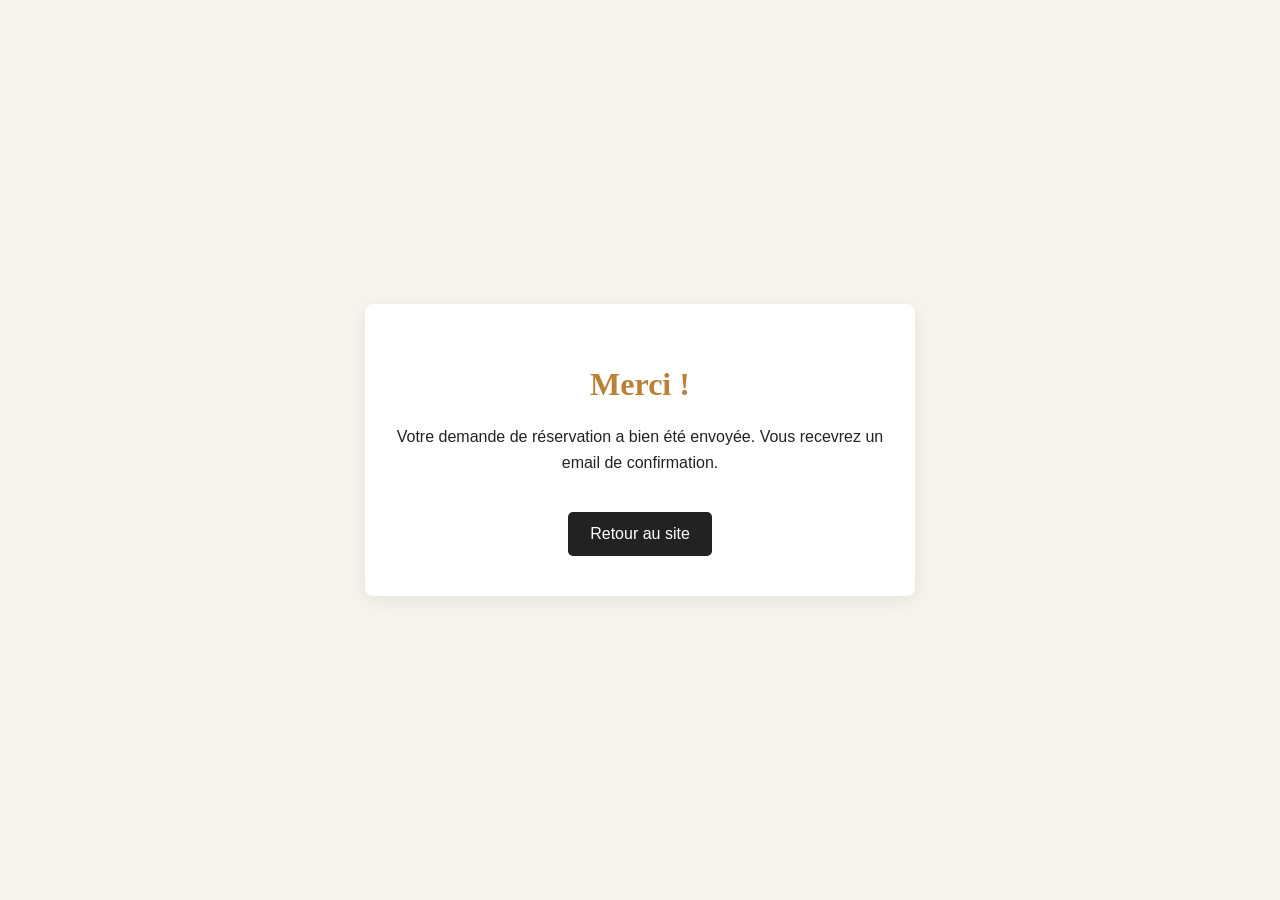
<file: merci.html>
<!DOCTYPE html>
<html lang="fr">

<head>
  <meta charset="UTF-8">
  <meta name="viewport" content="width=device-width, initial-scale=1.0">

  <title>Réservation envoyée</title>

  <style>
    body {
      margin: 0;
      min-height: 100vh;
      display: flex;
      justify-content: center;
      align-items: center;
      text-align: center;
      font-family: Arial, sans-serif;
      background: #f7f3ed;
      color: #222;
    }

    .message {
      max-width: 500px;
      padding: 40px 25px;
      background: white;
      border-radius: 8px;
      box-shadow: 0 4px 20px rgba(0, 0, 0, 0.08);
    }

    h1 {
      font-family: Georgia, serif;
      color: #b98238;
    }

    p {
      line-height: 1.6;
    }

    a {
      display: inline-block;
      margin-top: 20px;
      padding: 13px 22px;
      background: #222;
      color: white;
      text-decoration: none;
      border-radius: 5px;
    }
  </style>
</head>

<body>

  <div class="message">
    <h1>Merci !</h1>

    <p>
      Votre demande de réservation a bien été envoyée.
      Vous recevrez un email de confirmation.
    </p>

    <a href="https://chiangraimai.fr">
      Retour au site
    </a>
  </div>

</body>

</html>
</file>
